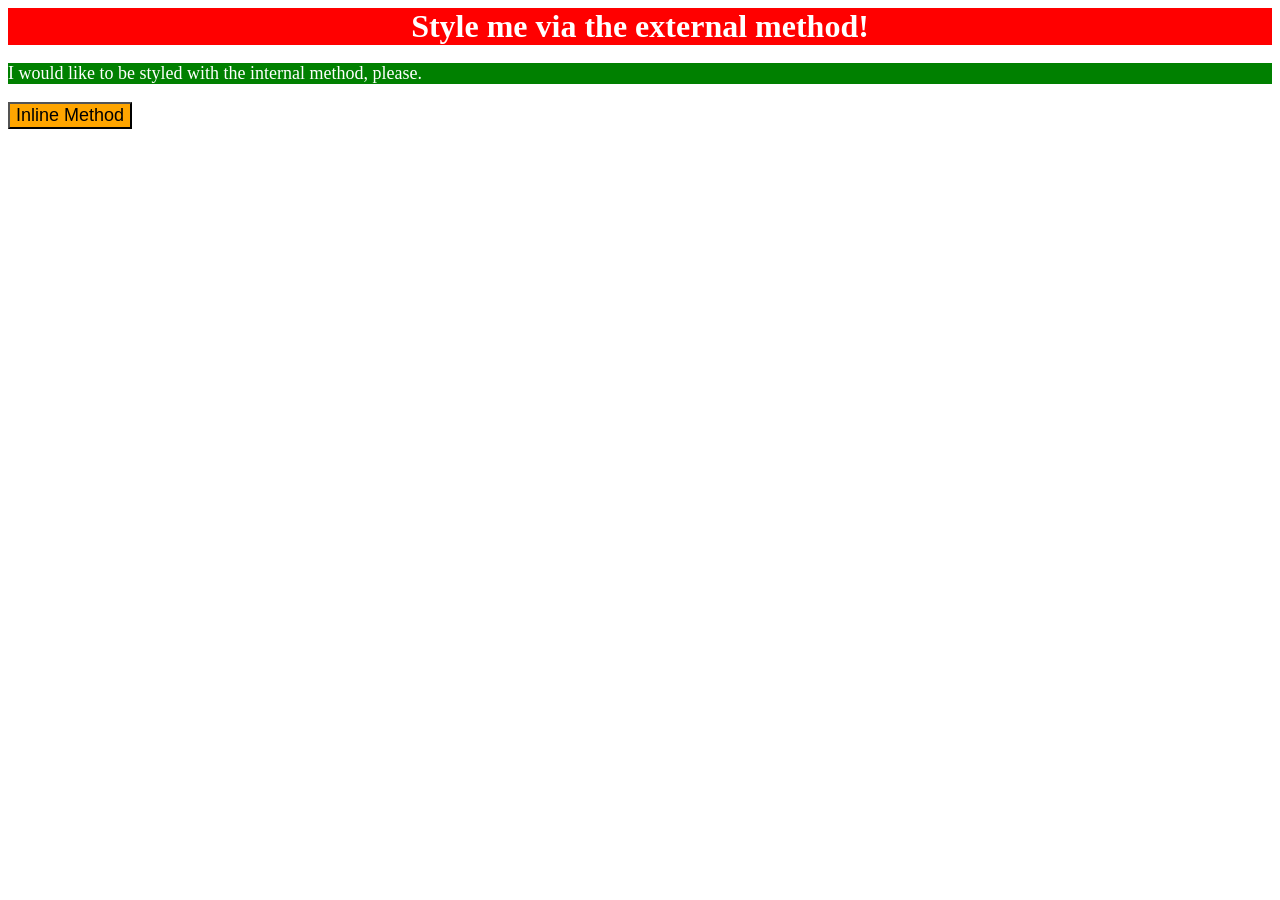
<file: foundations/intro-to-css/01-css-methods/index.html>
<!DOCTYPE html>
<html lang="en">
  <head>
    <meta charset="UTF-8">
    <meta http-equiv="X-UA-Compatible" content="IE=edge">
    <meta name="viewport" content="width=device-width, initial-scale=1.0">
    <title>Methods for Adding CSS</title>
    <link rel="stylesheet" href="style.css">
    <style>
      p {
        background-color: green;
        color: white;
        font-size: 18px;
      }
    </style>
  </head>
  <body>
    <div>Style me via the external method!</div>
    <p>I would like to be styled with the internal method, please.</p>
    <button style="background-color: orange; font-size: 18px;">Inline Method</button>
  </body>
</html>
</file>
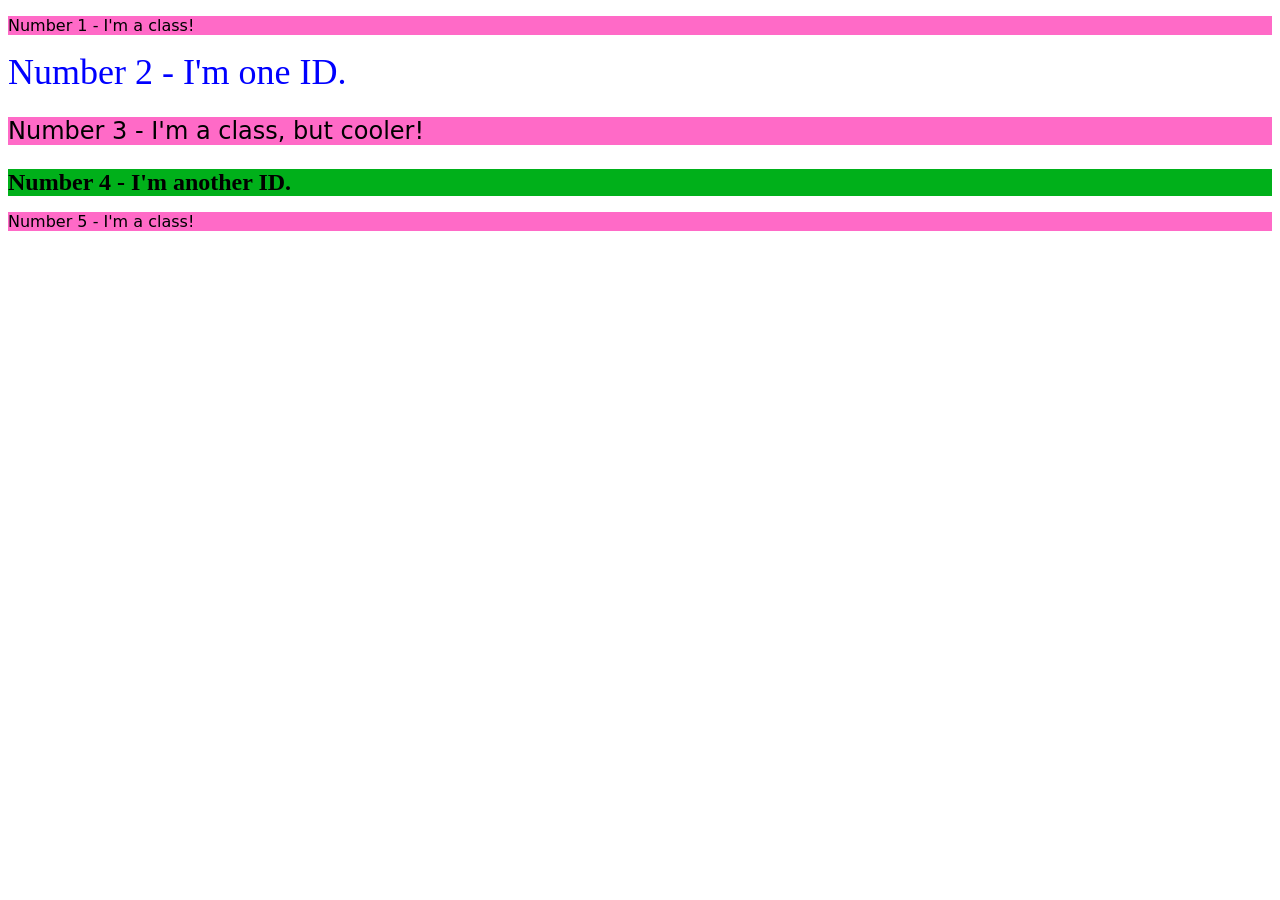
<file: foundations/intro-to-css/02-class-id-selectors/index.html>
<!DOCTYPE html>
<html lang="en">
  <head>
    <meta charset="UTF-8">
    <meta http-equiv="X-UA-Compatible" content="IE=edge">
    <meta name="viewport" content="width=device-width, initial-scale=1.0">
    <title>Class and ID Selectors</title>
    <link rel="stylesheet" href="style.css">
  </head>
  <body>
    <p class="odd-number" id="number1">Number 1 - I'm a class!</p>
    <div class="even-number" id="number2">Number 2 - I'm one ID.</div>
    <p class="odd-number adjust-font-size" id="number3">Number 3 - I'm a class, but cooler!</p>
    <div class="even-number" id="number4">Number 4 - I'm another ID.</div>
    <p class="odd-number" id="number5">Number 5 - I'm a class!</p>
  </body>
</html>
</file>
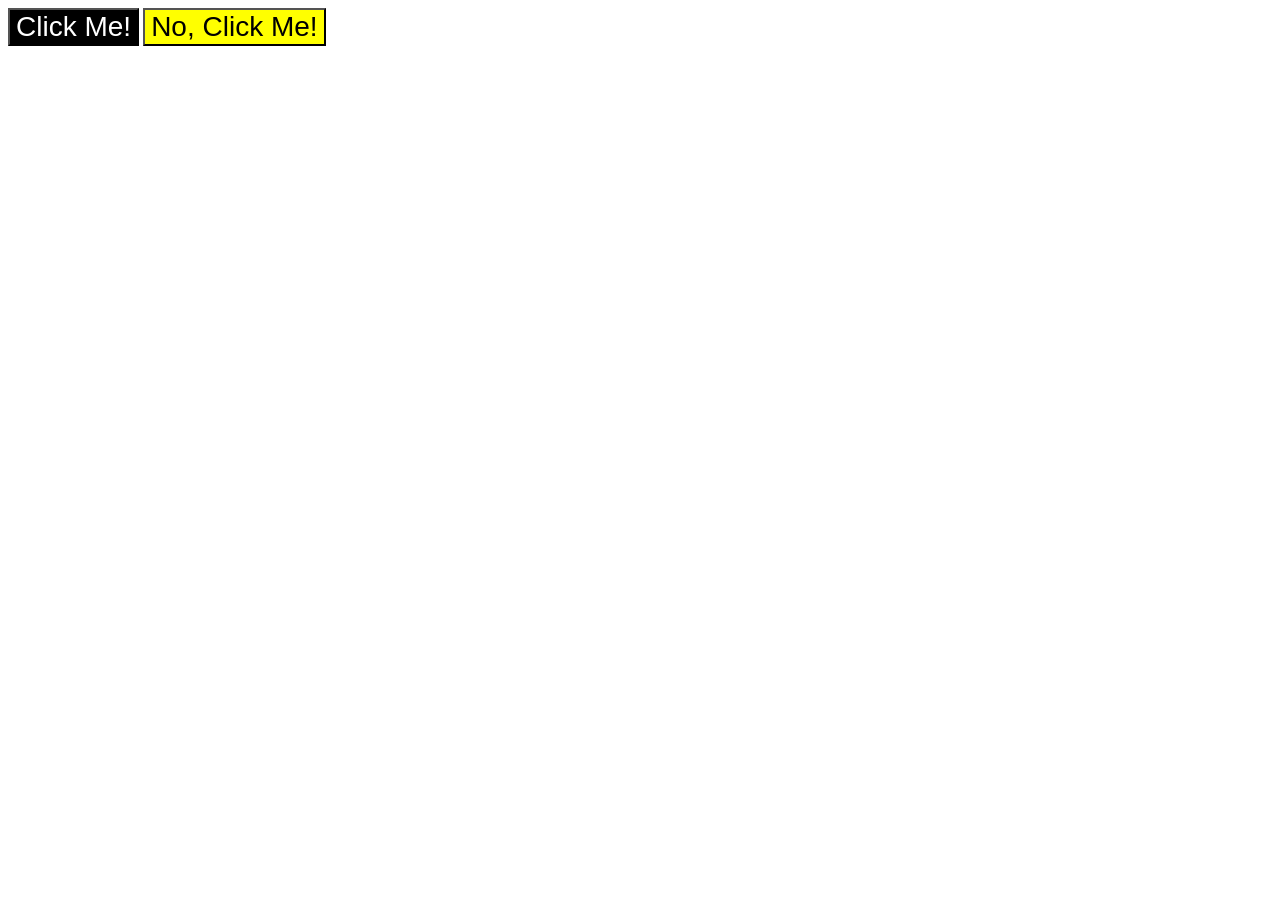
<file: foundations/intro-to-css/03-grouping-selectors/index.html>
<!DOCTYPE html>
<html lang="en">
  <head>
    <meta charset="UTF-8">
    <meta http-equiv="X-UA-Compatible" content="IE=edge">
    <meta name="viewport" content="width=device-width, initial-scale=1.0">
    <title>Grouping Selectors</title>
    <link rel="stylesheet" href="style.css">
  </head>
  <body>
    <button class="black adjusted-font">Click Me!</button>
    <button class="yellow adjusted-font">No, Click Me!</button>
  </body>
</html>
</file>
<file: foundations/intro-to-css/01-css-methods/style.css>
div {
    background-color: red;
    color: white;
    font-size: 32px;
    text-align: center;
    font-weight: bold;
}
</file>
<file: foundations/intro-to-css/02-class-id-selectors/style.css>
.odd-number {
    background-color: #ff6ac7;
    font-family: Verdana, "DejaVu Sans", sans-serif;
}
#number2 {
    color: #0000ff;
    font-size: 36px;
}
#number3 {
    font-size: 24px;
}
#number4 {
    background-color: #00b01a;
    font-size: 24px;
    font-weight: bold;
}
</file>
<file: foundations/intro-to-css/03-grouping-selectors/style.css>
.black {
    background-color: black;
    color: white;
}
.yellow {
    background-color: yellow;
}
.adjusted-font {
    font-size: 28px;
    font-family: Helvetica, "Times New Roman", sans-serif;
}
</file>
